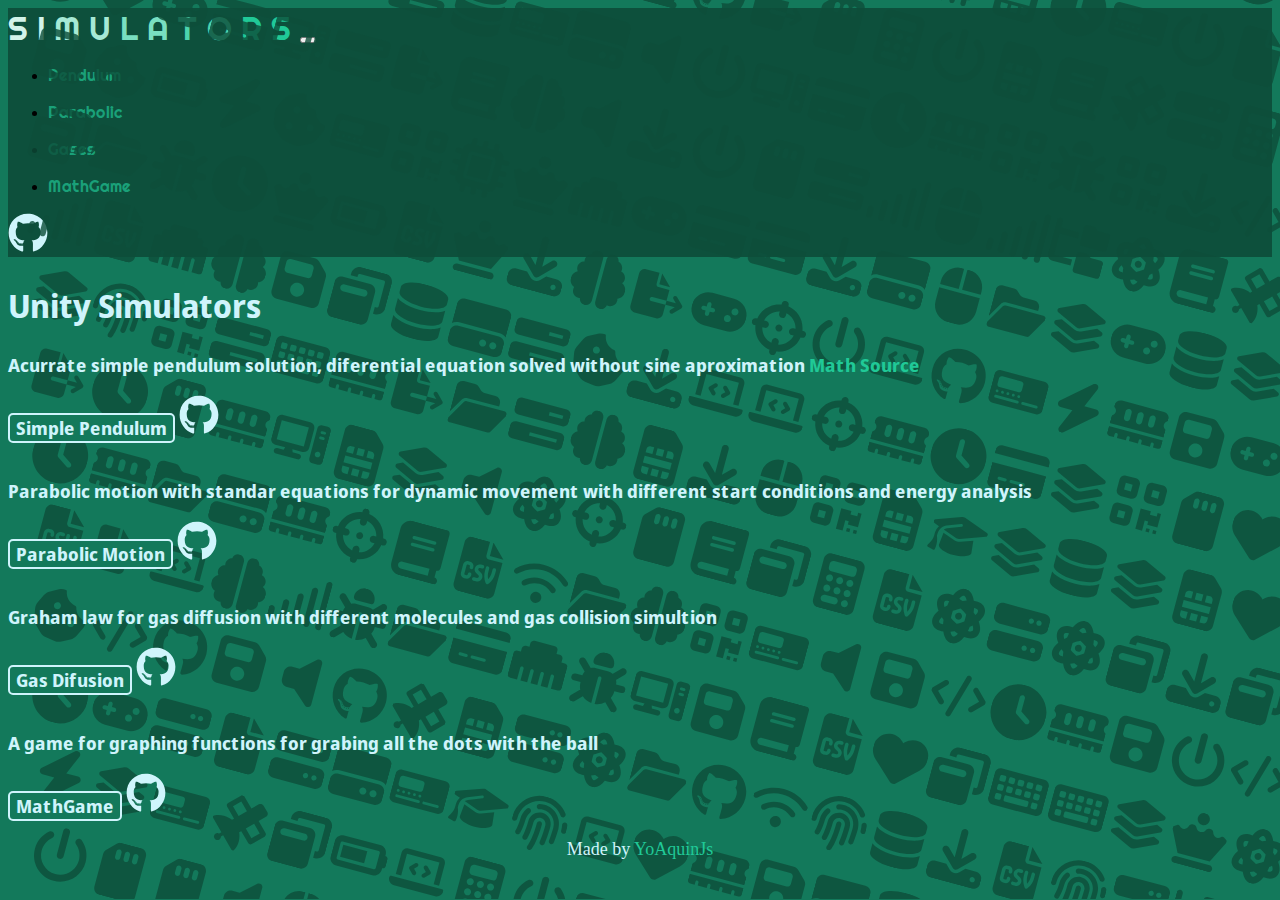
<file: index.html>
<!DOCTYPE html>

<html lang="en">
    <head>
        <meta charset="utf-8">

        <link href="https://cdn.jsdelivr.net/npm/bootstrap@5.0.2/dist/css/bootstrap.min.css" rel="stylesheet" integrity="sha384-EVSTQN3/azprG1Anm3QDgpJLIm9Nao0Yz1ztcQTwFspd3yD65VohhpuuCOmLASjC" crossorigin="anonymous">
        <script src="https://cdn.jsdelivr.net/npm/bootstrap@5.0.2/dist/js/bootstrap.bundle.min.js" integrity="sha384-MrcW6ZMFYlzcLA8Nl+NtUVF0sA7MsXsP1UyJoMp4YLEuNSfAP+JcXn/tWtIaxVXM" crossorigin="anonymous"></script>
        <link href="styles.css" rel="stylesheet">
        <script src="index.js"></script>

        <title>Yoaquin Simulators</title>
    </head>
    <body>
        <!-- Navbar -->
        <nav class="navbar navbar-expand-sm navbar-dark sticky-top">
            <div class="container-fluid">
                <a class="navbar-brand nav-text" href="index.html">
                    <span style="color: #d2f4ea">S</span>
                    <span style="color: #d2f4ea">I</span>
                    <span style="color: #a6e9d5">M</span>
                    <span style="color: #a6e9d5">U</span>
                    <span style="color: #79dfc1">L</span>
                    <span style="color: #79dfc1">A</span>
                    <span style="color: #4dd4ac">T</span>
                    <span style="color: #4dd4ac">O</span>
                    <span style="color: #20c997">R</span>
                    <span style="color: #20c997">S</span>
                </a>
                <button aria-controls="navbar" aria-expanded="false" aria-label="Toggle navigation" class="navbar-toggler" data-bs-target="#navbar" data-bs-toggle="collapse" type="button">
                    <span class="navbar-toggler-icon"></span>
                </button>
                <!-- Pages -->
                <div class="collapse navbar-collapse" id="navbar">
                    <ul class="navbar-nav me-auto mt-2 justify-content-end">
                        <li class="nav-item"><a class="nav-link" href="pendulum.html"><p class="nav-text">Pendulum</p></a></li>
                        <li class="nav-item"><a class="nav-link" href="parabolic.html"><p class="nav-text">Parabolic</p></a></li>
                        <li class="nav-item"><a class="nav-link" href="gases.html"><p class="nav-text">Gases</p></a></li>
                        <li class="nav-item"><a class="nav-link" href="mathgame.html"><p class="nav-text">MathGame</p></a></li>
                    </ul>
                </div>
                <a class="d-flex" href="https://github.com/YoAquinJs/simulators" target="_blank"><img src="img/github.svg" alt="..." class="github"></a>
            </div>
        </nav>

        <div id="background"></div>

        <main class="container-fluid pt-4 pb-1 mt-5 text-center">
            <div class="mb-3 position-relative start-50 translate-middle">
                <h2 class="introduction-text">Unity Simulators</h2>
            </div>

            <div>
                <div class="mb-5 mx-3">
                    <div>
                        <p class="normal-text text-wrap">Acurrate simple pendulum solution, diferential equation solved without sine aproximation 
                            <a href="https://notasfisicaymatematicas.blogspot.com/2020/02/pendulo-simple-solucion-exacta.html">Math Source</a>
                        </p>
                    </div>

                    <form method="GET" action="pendulum.html" class="mb-3" target="_blank">
                        <button type="submit" class="me-2 btn btn-lg button normal-text">Simple Pendulum</button>
                        <a href="https://github.com/YoAquinJs/simulators/blob/main/UnityFiles/pendulum/Pendulum.cs" target="_blank"><img src="img/github.svg" alt="..." class="github"></a>
                    </form>
                </div>
                <br>
                <div class="mb-5 mx-3">
                    <div>
                        <p class="normal-text text-wrap">Parabolic motion with standar equations for dynamic movement with different start conditions and energy analysis</p>
                    </div>

                    <form method="GET" action="parabolic.html" class="mb-3" target="_blank">
                        <button type="submit" class="me-2 btn btn-lg button normal-text">Parabolic Motion</button>
                        <a href="https://github.com/YoAquinJs/simulators/blob/main/UnityFiles/parabolic/Parabolic.cs" target="_blank"><img src="img/github.svg" alt="..." class="github"></a>
                    </form>
                </div>
                <br>
                <div class="mb-5 mx-3">
                    <div>
                        <p class="normal-text text-wrap">Graham law for gas diffusion with different molecules and gas collision simultion</p>
                    </div>

                    <form method="GET" action="gases.html" class="mb-3" target="_blank">
                        <button type="submit" class="me-2 btn btn-lg button normal-text">Gas Difusion</button>
                        <a href="https://github.com/YoAquinJs/simulators/blob/main/UnityFiles/gases/Gases.cs" target="_blank"><img src="img/github.svg" alt="..." class="github"></a>
                    </form>
                </div>
                <br>
                <div class="mb-5 mx-3">
                    <div>
                        <p class="normal-text text-wrap">A game for graphing functions for grabing all the dots with the ball</p>
                    </div>

                    <form method="GET" action="mathgame.html" class="mb-3" target="_blank">
                        <button type="submit" class="me-2 btn btn-lg button normal-text">MathGame</button>
                        <a href="https://github.com/YoAquinJs/simulators/blob/main/UnityFiles/mathgame/Grapher.cs" target="_blank"><img src="img/github.svg" alt="..." class="github"></a>
                    </form>
                </div>
                <br>
            </div>
        </main>

        <footer class="pb-3">
            Made by <a href="https://github.com/YoAquinJs" target="_blank">YoAquinJs</a>
        </footer>
    </body>
</html>
</file>
<file: styles.css>
@import url('https://fonts.googleapis.com/css2?family=Righteous&display=swap');
@import url('https://fonts.googleapis.com/css2?family=Noto+Sans+Display&display=swap');

/* Global Background Color */
body{
    background-color: #13795b;
}


/* Nav Bar */
nav .navbar-brand
{
    font-size: xx-large;
}

nav{
    background-color: rgb(13, 80, 60);
}

.nav-text{
    font-family: 'Righteous', cursive;
    color: #1aa179;
    margin-bottom: 0;
}


/* Background */
#background{
    top: 0;
    position: absolute;
    width: 100%;

    display: flex;
    flex-direction: column;
    overflow: hidden;
    z-index: 0;
}

#background .row{
    position: relative;
    width: 100%;
    display: flex;
    white-space: nowrap;
    flex-wrap: nowrap;
    top: -25%;
    padding: 10px 0;
    transform: rotate(15deg);
}

#background .row div img{
    filter: invert(19%) sepia(14%) saturate(2880%) hue-rotate(114deg) brightness(108%) contrast(90%);
    width: 56px;
    height: 56px;
    padding: 0 3px;
    transition: .8s;
    user-select: none;
    cursor: default;
    opacity: 0.8;
}

#background .row div img:hover{
    transition: 0s;
    filter: invert(44%) sepia(97%) saturate(387%) hue-rotate(111deg) brightness(95%) contrast(83%);
    box-shadow: 0 0 50px #087990;
}

@keyframes anim0{
    0%{
        transform: translatex(100%);
    }
    100%{
        transform: translatex(-105%);
    }
}

@keyframes anim1{
    0%{
        transform: translatex(-105%);
    }
    100%{
        transform: translatex(100%);
    }
}


/* Scrollbar */
body::-webkit-scrollbar {
    width: 0.4rem;
    height: 0.4rem;
  }

body::-webkit-scrollbar-track {
    background: #0d503c;
}

body::-webkit-scrollbar-thumb {
    background: #1aa179;
}


/* Texts, Buttons and Links */
.introduction-text{
    font-size: xx-large;
    font-family: 'Noto Sans Display', sans-serif;
    font-weight: bold;
}

.normal-text{
    font-size: large;
    font-weight: bold;
    font-family: 'Noto Sans Display', sans-serif;
}

.button{
    pointer-events: auto;
    border: 2px solid #cff4fc;
    background-color: #13795b;
    color: #cff4fc;
    cursor: pointer;
    border-radius: 5px;
}

.button:hover{
    transition: .4s;
    transform: scale(1.15);
    background-color: #cff4fc;
    color: #20c997;
}

a{
    color: #20c997;
    pointer-events: auto;
    text-decoration: none;
}

a:hover{
    transition: .3s;
    color: #1aa179;
}

.github{/* Github link */
    width: 40px;
    height: 40px;
    filter: invert(83%) sepia(18%) saturate(394%) hue-rotate(166deg) brightness(110%) contrast(98%);
}


/* Content main container and Footer */
main{
    position: relative;
    pointer-events:none;
    z-index: 1;
    color: #cff4fc;
}

footer{
    position: relative;
    font-size: large;
    text-align: center;
    left: 0;
    right: 0;
    z-index: 1;
    color: #cff4fc;
}


#carousel{/* Re enable cursor in carousel for navegation and setup margin */
    pointer-events: auto;
    margin: 0px 48px;
}

#projects{/* Projects container */
    display: flex;
    flex-direction: row;
    flex-wrap: wrap;
    justify-content: center;
    align-items: center;
}
</file>
